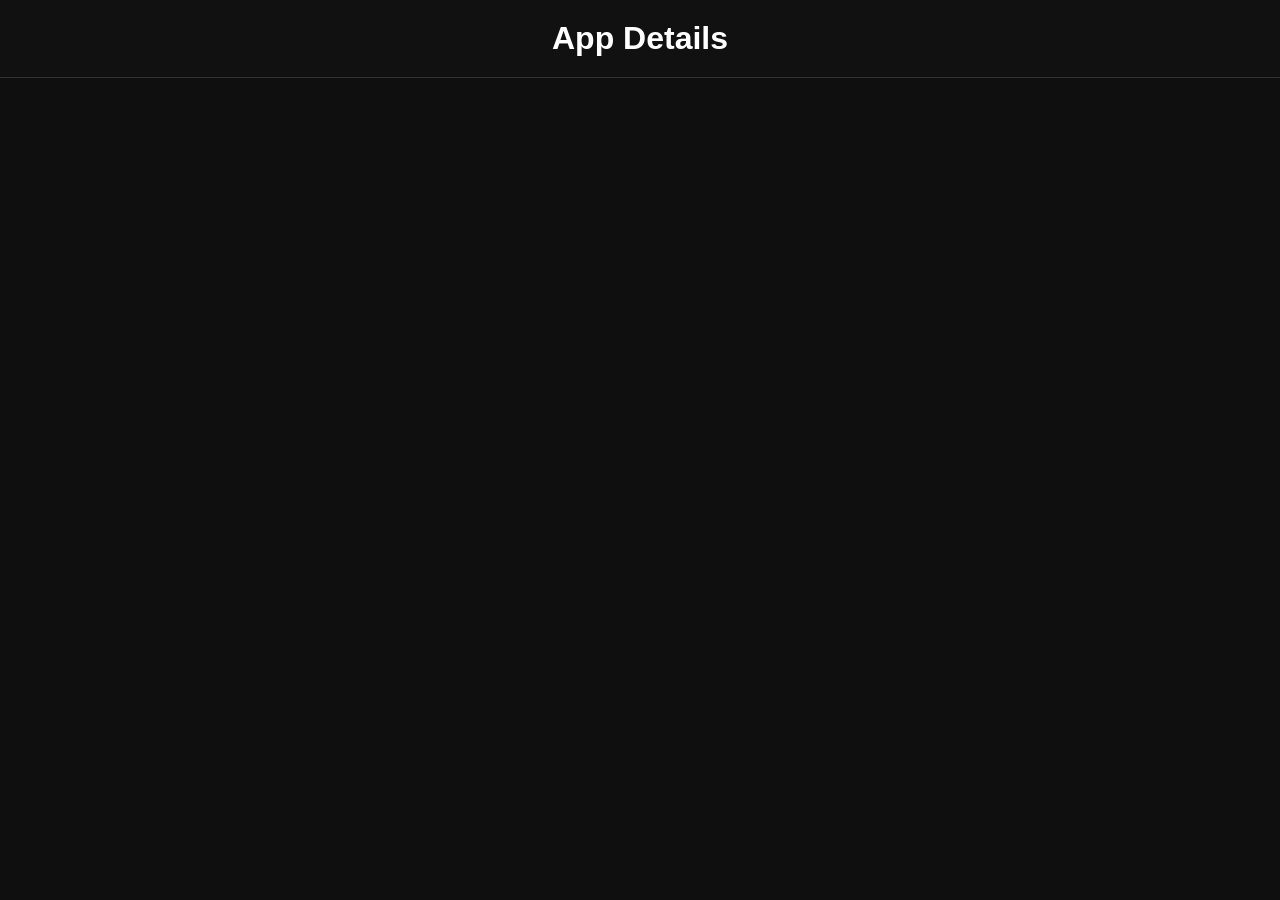
<file: details.html>
<!DOCTYPE html>
<html lang="en">
<head>
  <meta charset="UTF-8">

  <meta name="viewport"
  content="width=device-width, initial-scale=1.0">

  <title>App Details</title>

  <link rel="stylesheet"
  href="style.css">

</head>
<body>

<header>App Details</header>

<div class="container" id="detailsContainer">

</div>

<script>

const app =
JSON.parse(
localStorage.getItem("selectedApp")
);

document.getElementById(
"detailsContainer"
).innerHTML = `

<div class="app-card">

  <img
  src="${app.image}"
  style="
  width:100%;
  height:220px;
  object-fit:cover;
  border-radius:15px;
  ">

  <h2>${app.name}</h2>

  <p>${app.desc}</p>

  <p>
  Category:
  <b>${app.category}</b>
  </p>

  <a
  class="download-btn"
  href="${app.link}"
  target="_blank"
  >
  Download App
  </a>

</div>

`;

</script>

</body>
</html>
</file>
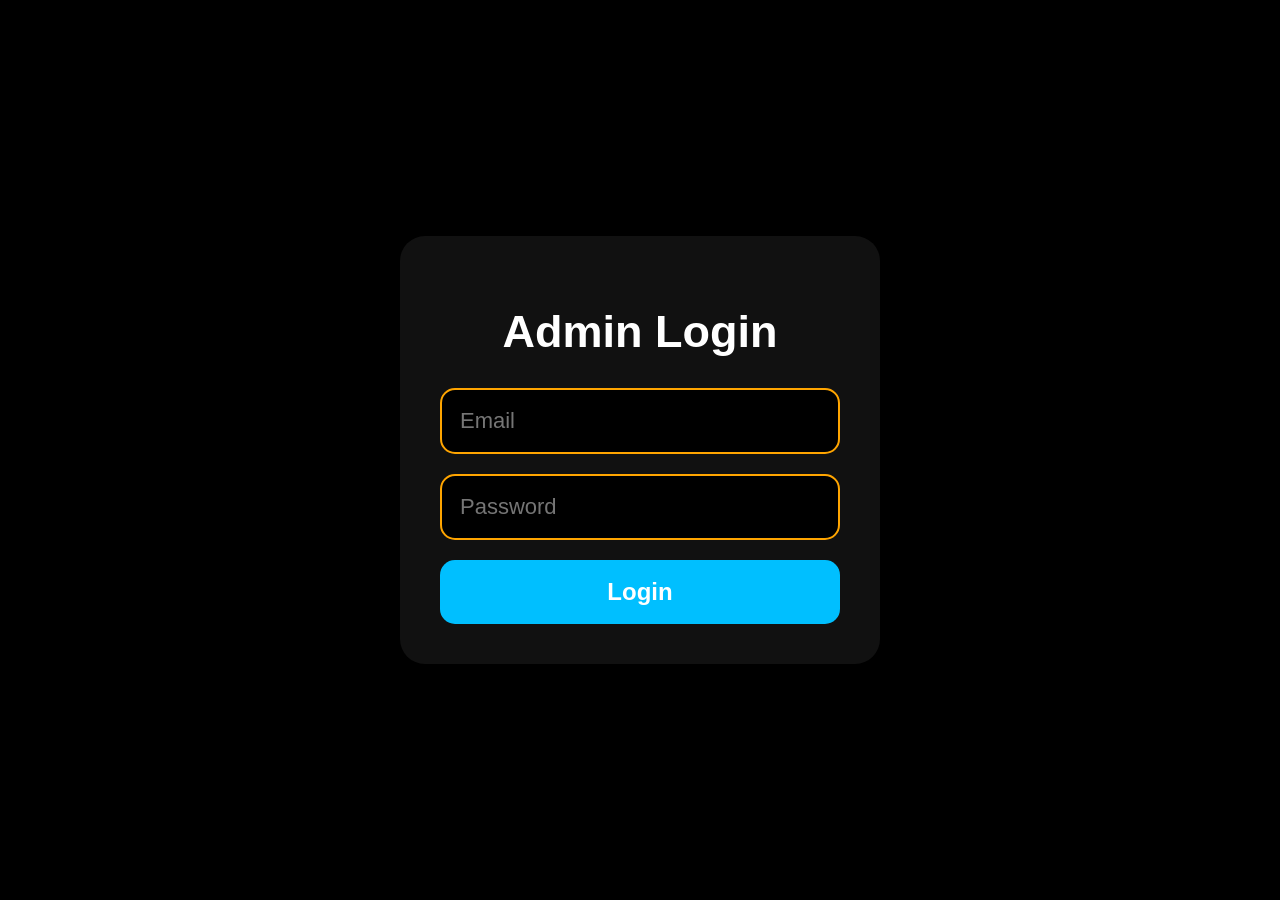
<file: login.html>
<!DOCTYPE html>
<html lang="en">
<head>
<meta charset="UTF-8">
<meta name="viewport"
content="width=device-width, initial-scale=1.0">

<title>Runstore Login</title>

<style>

body{
background:#000;
display:flex;
justify-content:center;
align-items:center;
height:100vh;
font-family:Arial;
margin:0;
}

.box{
background:#111;
padding:40px;
border-radius:25px;
width:85%;
max-width:400px;
text-align:center;
}

h1{
color:white;
font-size:45px;
margin-bottom:30px;
}

input{
width:100%;
padding:18px;
margin-bottom:20px;
border-radius:15px;
border:2px solid orange;
background:#000;
color:white;
font-size:22px;
box-sizing:border-box;
}

button{
width:100%;
padding:18px;
border:none;
border-radius:15px;
background:#00bfff;
color:white;
font-size:24px;
font-weight:bold;
}

</style>
</head>
<body>

<div class="box">

<h1>Admin Login</h1>

<input
type="email"
id="email"
placeholder="Email">

<input
type="password"
id="password"
placeholder="Password">

<button onclick="login()">
Login
</button>

</div>

<script>

function login(){

const email =
document.getElementById("email").value;

const password =
document.getElementById("password").value;

if(
email === "admin@gmail.com"
&&
password === "123456"
){

localStorage.setItem(
"adminLoggedIn",
"true"
);

window.location.href =
"admin.html";

}else{

alert("Wrong Email or Password");

}

}

</script>

</body>
</html>
</file>
<file: style.css>
body{
  margin:0;
  padding:0;
  background:#0f0f0f;
  font-family:Arial;
  color:white;
}

header{
  background:#111;
  padding:20px;
  text-align:center;
  font-size:32px;
  font-weight:bold;
  border-bottom:1px solid #333;
}

.container{
  padding:20px;
}

.search-box{
  width:100%;
  padding:15px;
  border:none;
  outline:none;
  border-radius:15px;
  background:#1e1e1e;
  color:white;
  font-size:18px;
  margin-bottom:20px;
  box-sizing:border-box;
  border:2px solid orange;
}

.app-card{
  background:#1b1b1b;
  border-radius:20px;
  padding:15px;
  margin-bottom:20px;
  box-shadow:0 0 10px rgba(0,0,0,0.4);
}

.app-card img{
  width:100%;
  height:180px;
  object-fit:cover;
  border-radius:15px;
}

.app-card h2{
  margin-top:15px;
  font-size:28px;
}

.app-card p{
  color:#ccc;
  font-size:18px;
}

.download-btn{
  display:inline-block;
  background:#00c2ff;
  color:white;
  padding:12px 25px;
  border-radius:12px;
  text-decoration:none;
  margin-top:10px;
  font-weight:bold;
}

button{
  background:#00c2ff;
  color:white;
  border:none;
  padding:12px 20px;
  border-radius:12px;
  margin-top:10px;
  margin-right:10px;
  font-size:16px;
  cursor:pointer;
}

h2{
  font-size:34px;
}
</file>
